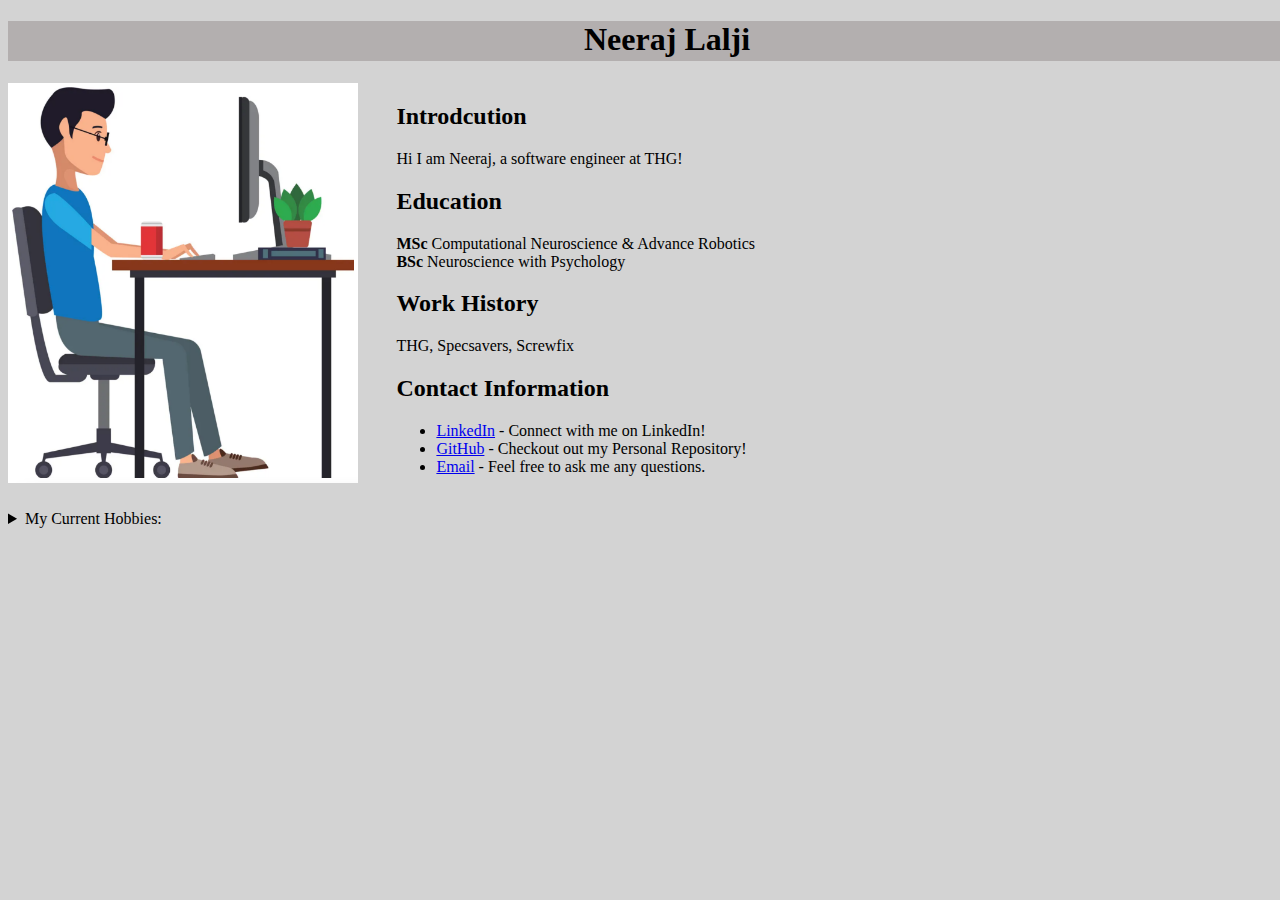
<file: website/index.html>
<!DOCTYPE html>

<html lang="en">
  <head>
    <title>Neeraj Lalji</title>
    <link rel="stylesheet" href="style/website.css" type="text/css" />
    <link rel="icon" href="img/Logo.png" />
  </head>
  <body>
    <h1 class="banner">Neeraj Lalji</h1>
    <div class="main_text">
      <img
        class="img-working"
        src="img/Working_man.png"
        alt="Me sitting at my desk"
      />
      <div class="test">
        <h2>Introdcution</h2>
        <p>Hi I am Neeraj, a software engineer at THG!</p>
        <h2>Education</h2>
        <p>
          <strong> MSc </strong> Computational Neuroscience & Advance Robotics
          <br />
          <strong> BSc</strong> Neuroscience with Psychology
        </p>
        <h2>Work History</h2>
        <p>THG, Specsavers, Screwfix</p>

        <h2>Contact Information</h2>
        <ul>
          <li>
            <a href="https://uk.linkedin.com/in/neerajlalji">LinkedIn</a> -
            Connect with me on LinkedIn!
          </li>
          <li>
            <a href="https://github.com/NeerajLaljiTHG">GitHub</a> - Checkout
            out my Personal Repository!
          </li>
          <li>
            <a href="mailto: abc@example.com">Email</a> - Feel free to ask me
            any questions.
          </li>
        </ul>
      </div>
    </div>
    <br />
    <details>
      <summary>My Current Hobbies:</summary>
      <ul>
        <li>Boxing</li>
        <li>Podcasts (Species - Worth listening to)</li>
        <li>Gym</li>
      </ul>
    </details>
  </body>
</html>
</file>
<file: website/style/website.css>
.banner {
    background-color: rgb(179, 175, 175);
    position: static;
    left: 0%;
    top: 0%;
    width: 100vw;
    height: 40px;
    padding-left:45vw;
    font-family: 'Times New Roman', Times, serif;
    color: black;
  }

.img-working {
    width: 350px;
    height: 400px;
    padding-right: 3vw;
}

body {
    background-color: lightgrey;
  }

.main_text {
    display: flex;
    justify-content: "centre";
    align-self: "centre";
}
</file>
